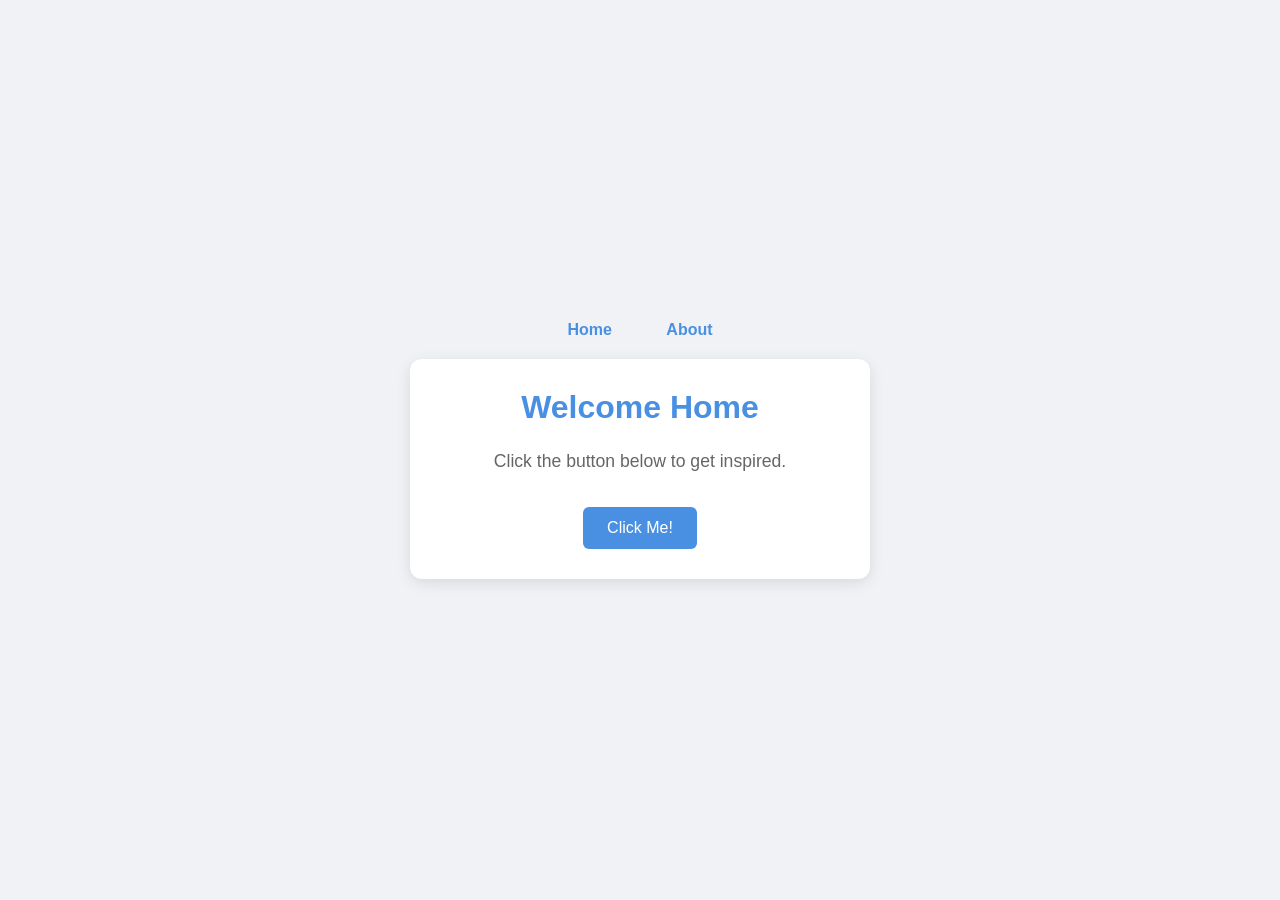
<file: index.html>
<!DOCTYPE html>
<html lang="en">
<head>
    <meta charset="UTF-8">
    <meta name="viewport" content="width=device-width, initial-scale=1.0">
    <title>Home - Simple Site</title>
    <link rel="stylesheet" href="style.css">
</head>
<body>

    <nav>
        <a href="index.html">Home</a>
        <a href="about.html">About</a>
    </nav>

    <div class="card">
        <h1>Welcome Home</h1>
        <p id="quote">Click the button below to get inspired.</p>
        <button id="actionBtn">Click Me!</button>
    </div>

    <script src="script.js"></script>
</body>
</html>
</file>
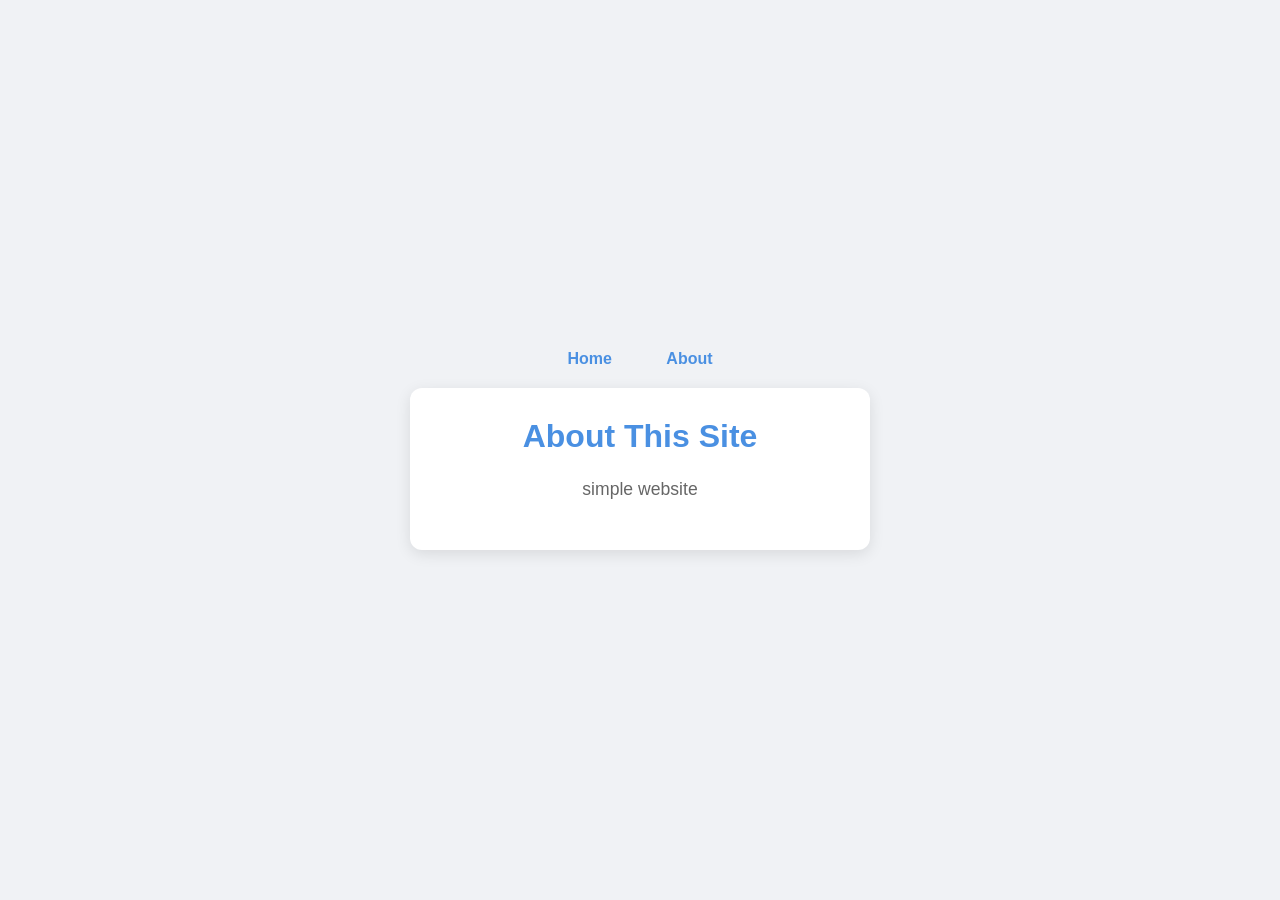
<file: about.html>
<!DOCTYPE html>
<html lang="en">
<head>
    <meta charset="UTF-8">
    <meta name="viewport" content="width=device-width, initial-scale=1.0">
    <title>About - Simple Site</title>
    <link rel="stylesheet" href="style.css">
</head>
<body>

    <nav>
        <a href="index.html">Home</a>
        <a href="about.html">About</a>
    </nav>

    <div class="card">
        <h1>About This Site</h1>
        <p>simple website</p>
    </div>

</body>
</html>
</file>
<file: style.css>
/* Universal Styles */
body {
    font-family: 'Segoe UI', Tahoma, Geneva, Verdana, sans-serif;
    background-color: #f0f2f5;
    color: #333;
    margin: 0;
    padding: 0;
    display: flex;
    flex-direction: column;
    align-items: center;
    justify-content: center;
    min-height: 100vh;
    transition: background-color 0.5s ease;
}

/* Navigation Bar */
nav {
    margin-bottom: 20px;
}

nav a {
    text-decoration: none;
    color: #4a90e2;
    font-weight: bold;
    margin: 0 15px;
    padding: 5px 10px;
    border-radius: 4px;
    transition: background 0.2s;
}

nav a:hover {
    background-color: #e8f0fe;
}

/* Main Container Card */
.card {
    background: white;
    padding: 30px;
    border-radius: 12px;
    box-shadow: 0 4px 15px rgba(0, 0, 0, 0.1);
    text-align: center;
    max-width: 400px;
    width: 90%;
}

h1 {
    color: #4a90e2;
    margin-top: 0;
}

p {
    font-size: 1.1rem;
    color: #666;
    line-height: 1.5;
}

/* Interactive Button */
button {
    background-color: #4a90e2;
    color: white;
    border: none;
    padding: 12px 24px;
    font-size: 1rem;
    border-radius: 6px;
    cursor: pointer;
    transition: background 0.2s, transform 0.1s;
    margin-top: 15px;
}

button:hover {
    background-color: #357abd;
}

button:active {
    transform: scale(0.98);
}
</file>
